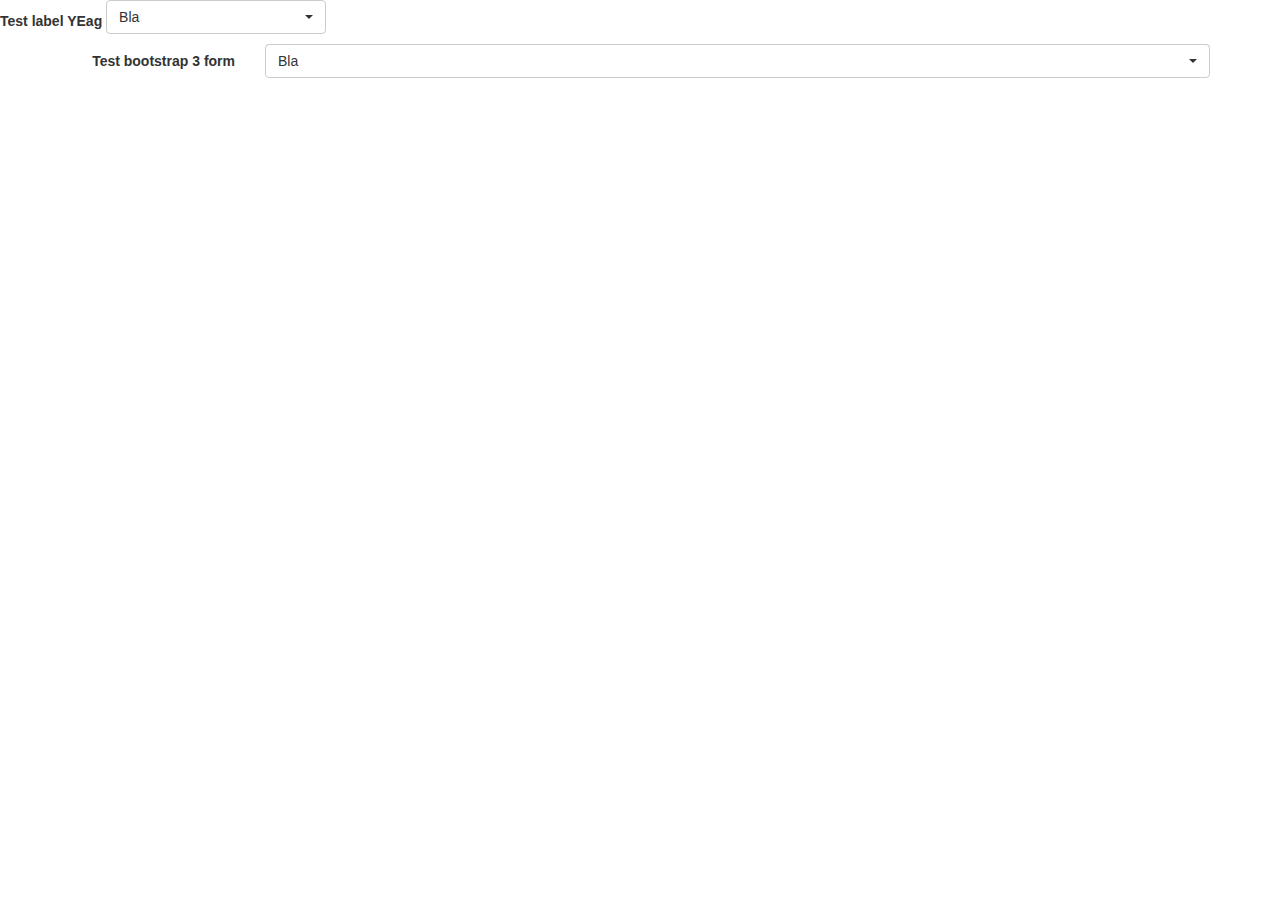
<file: supporter/websupporter/supporter/media/select/test.html>
<!DOCTYPE html>
<html>
<head>
    <title></title>
    <script type="text/javascript" src="http://ajax.googleapis.com/ajax/libs/jquery/1.10.1/jquery.min.js"></script>
    <script type="text/javascript" src="bootstrap-select.js"></script>
    <link rel="stylesheet" type="text/css" href="bootstrap-select.css">

    <!-- 3.0 -->
    <link href="http://netdna.bootstrapcdn.com/bootstrap/3.0.0/css/bootstrap.min.css" rel="stylesheet">
    <script src="http://netdna.bootstrapcdn.com/bootstrap/3.0.0/js/bootstrap.min.js"></script>

    <!-- 2.3.2
    <link href="http://netdna.bootstrapcdn.com/twitter-bootstrap/2.3.2/css/bootstrap-combined.min.css" rel="stylesheet">
    <script src="http://netdna.bootstrapcdn.com/twitter-bootstrap/2.3.2/js/bootstrap.js"></script>
    -->
    <script type="text/javascript">
        $(window).on('load', function () {

            $('.selectpicker').selectpicker({
                'selectedText': 'cat'
            });

            // $('.selectpicker').selectpicker('hide');
        });
    </script>
</head>
<body>
    <label for="id_select">Test label YEag</label>
    <select id="id_select" class="selectpicker bla bla bli" multiple data-live-search="true">
        <option>cow</option>
        <option>bull</option>
        <option class="get-class" disabled>ox</option>
        <optgroup label="test" data-subtext="another test" data-icon="icon-ok">
            <option>ASD</option>
            <option selected>Bla</option>
            <option>Ble</option>
        </optgroup>
    </select>

    <div class="container">
        <form class="form-horizontal" role="form">
            <div class="form-group">
                <label for="bs3Select" class="col-lg-2 control-label">Test bootstrap 3 form</label>
                <div class="col-lg-10">
                    <select id="bs3Select" class="selectpicker show-tick form-control" multiple data-live-search="true">
                        <option>cow</option>
                        <option>bull</option>
                        <option class="get-class" disabled>ox</option>
                        <optgroup label="test" data-subtext="another test" data-icon="icon-ok">
                            <option>ASD</option>
                            <option selected>Bla</option>
                            <option>Ble</option>
                        </optgroup>
                    </select>
                </div>
              </div>
        <form>
    </div>

</body>
</html>
</file>
